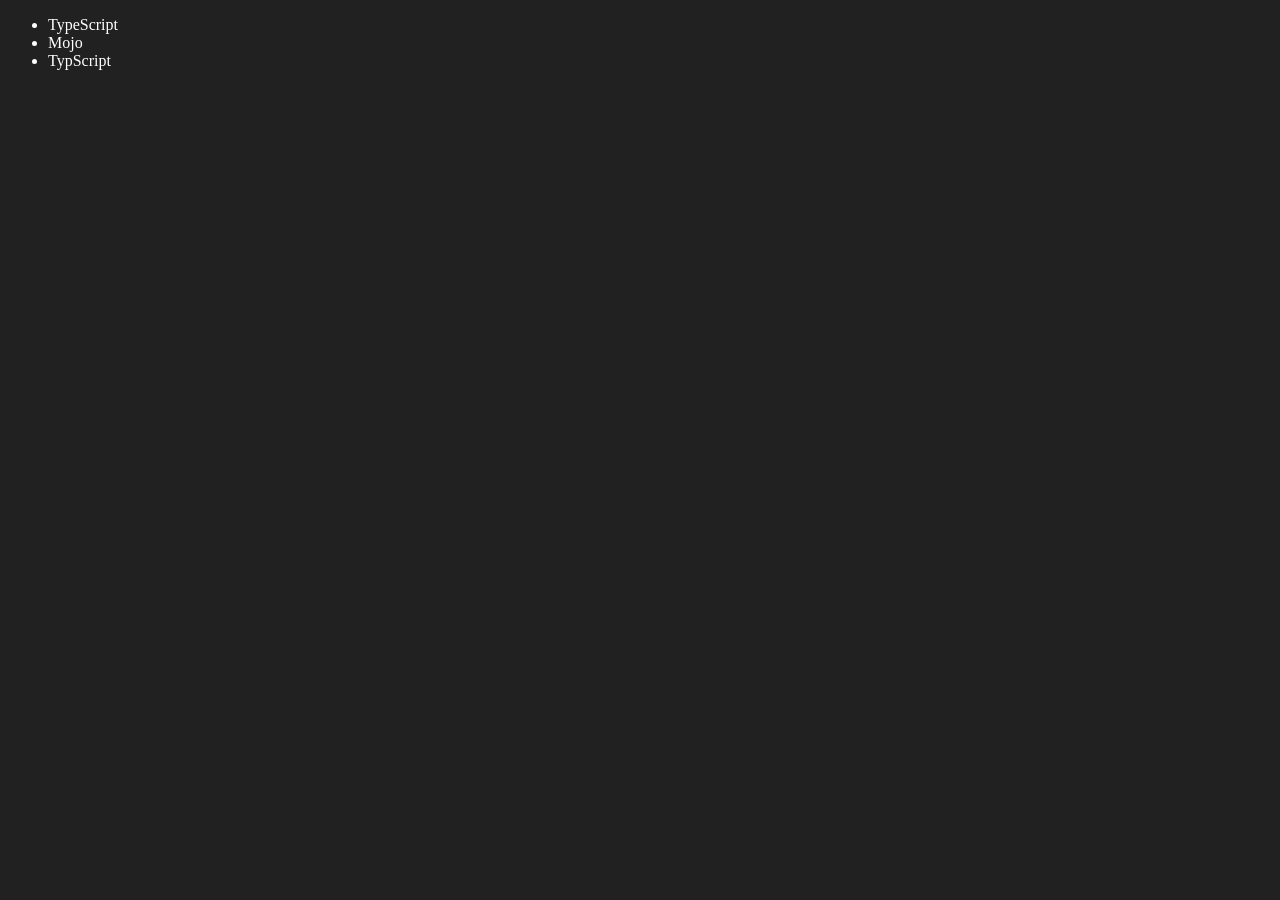
<file: 06_dom/four.html>
<!DOCTYPE html>
<html lang="en">
<head>
    <meta charset="UTF-8">
    <meta name="viewport" content="width=device-width, initial-scale=1.0">
    <title>Chai aur code | DOM</title>
</head>
<body style="background-color: #212121; color: #fff;">
    <ul class="language">
        <li>Javascript</li>
    </ul>
</body>
<script>
    function addLanaguage(langName){
        const li = document.createElement('li');
        li.innerHTML = `${langName}` 
        const parent = document.querySelector('.language');
        parent.appendChild(li)
    }
    addLanaguage('Python')
    addLanaguage('TypScript')

    function addOptiLanguage(langName){
        const li = document.createElement('li');
        li.appendChild(document.createTextNode(langName));
        document.querySelector('.language').appendChild(li)
    }
    addOptiLanguage('golang');

    // Edit
    const secondLang = document.querySelector("li:nth-child(2)")
    // secondLang.innerHTML = "Mojo"
    const newli = document.createElement('li')
    newli.textContent = "Mojo"
    secondLang.replaceWith(newli)

    // Edit
    const firstLang = document.querySelector("li:first-child");
    firstLang.outerHTML = '<li>TypeScript</li>'

    // Remove
    const lastLang = document.querySelector('li:last-child')
    lastLang.remove();
</script>
</html>
</file>
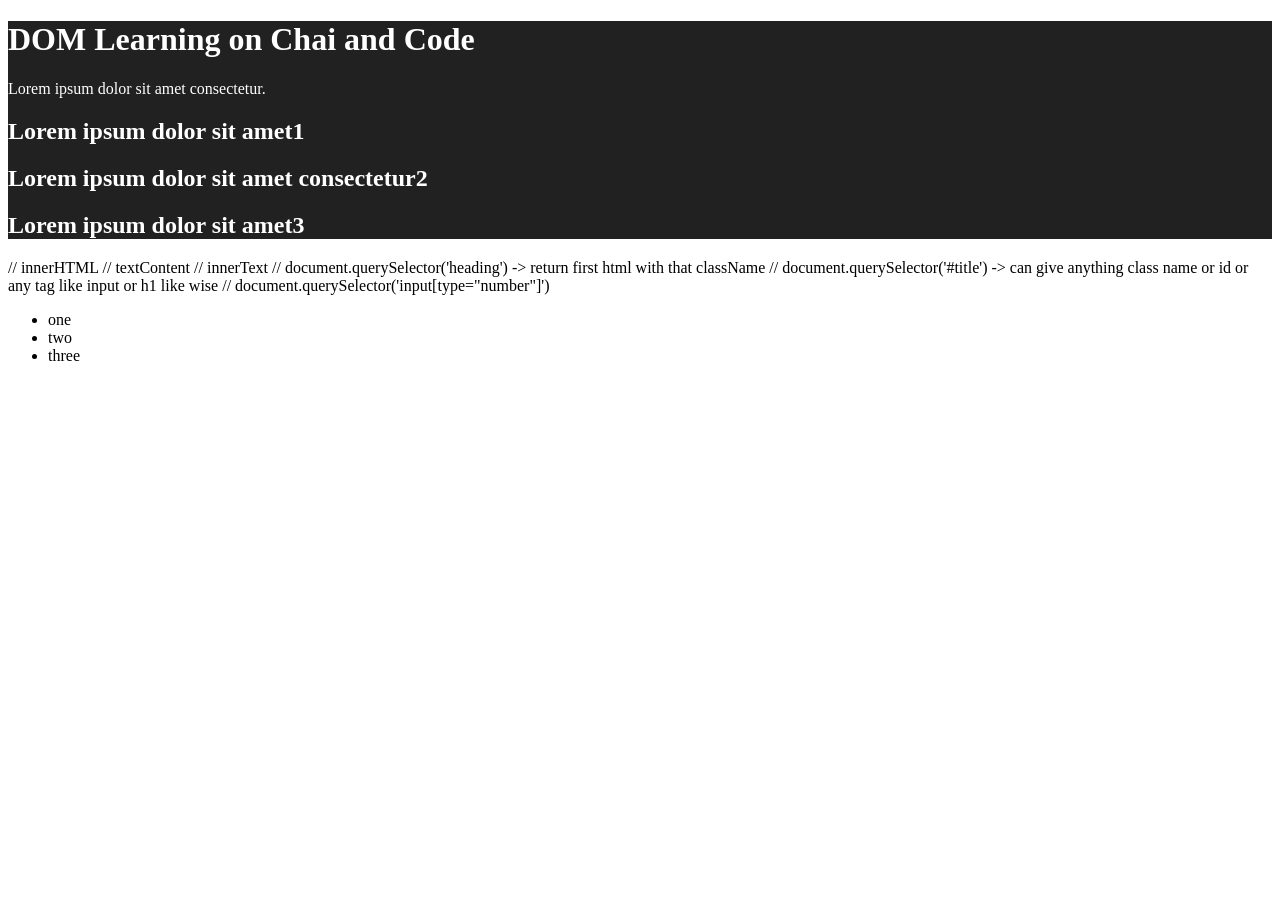
<file: 06_dom/one.html>
<!DOCTYPE html>
<html lang="en">
<head>
    <meta charset="UTF-8">
    <title>DOM Learning</title>
    <style>
        .bg-black{
            background-color: #212121;
            color: #fff;
        }
    </style>
</head>
<body>
    <div class="bg-black">
        <h1 id="title" class="heading">DOM Learning on Chai and Code</h1>
        <p>Lorem ipsum dolor sit amet consectetur.</p>
        <h2>Lorem ipsum dolor sit amet1</h2>
        <h2>Lorem ipsum dolor sit amet consectetur2</h2>
        <h2>Lorem ipsum dolor sit amet3</h2>
    </div>
</body>
</html>

// innerHTML
// textContent
// innerText

// document.querySelector('heading') -> return first html with that className
// document.querySelector('#title') -> can give anything class name or id or any tag like input or h1 like wise
// document.querySelector('input[type="number"]')

<ul>
    <li>one</li>
    <li>two</li>
    <li>three</li>
</ul>
</file>
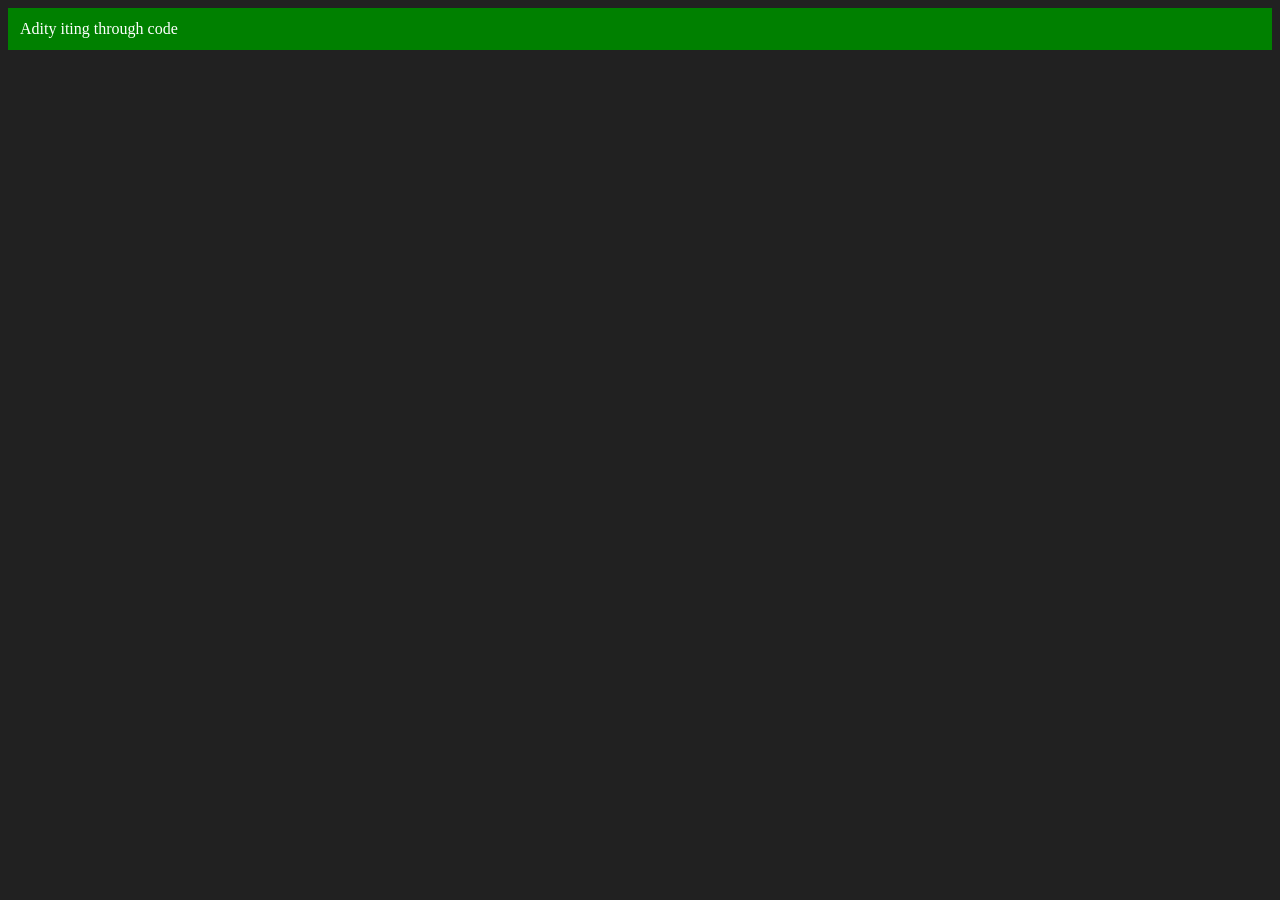
<file: 06_dom/three.html>
<!DOCTYPE html>
<html lang="en">
<head>
    <meta charset="UTF-8">
    <meta name="viewport" content="width=device-width, initial-scale=1.0">
    <title>DOM Chai aur Code</title>
</head>
<body style="background-color: #212121; color: white;">
    
</body>
<script>
    const div = document.createElement('div')
    console.log(div);
    div.className = "main"
    div.id = Math.round(Math.random()*10 + 1)
    div.setAttribute("title", "Generate title")
    div.style.backgroundColor = "green"
    div.style.padding = "12px"
    // div.innerHTML = "Aditya writing through code"
    const addText = document.createTextNode("Adity iting through code");
    div.appendChild(addText);
    document.body.appendChild(div);
</script>
</html>
</file>
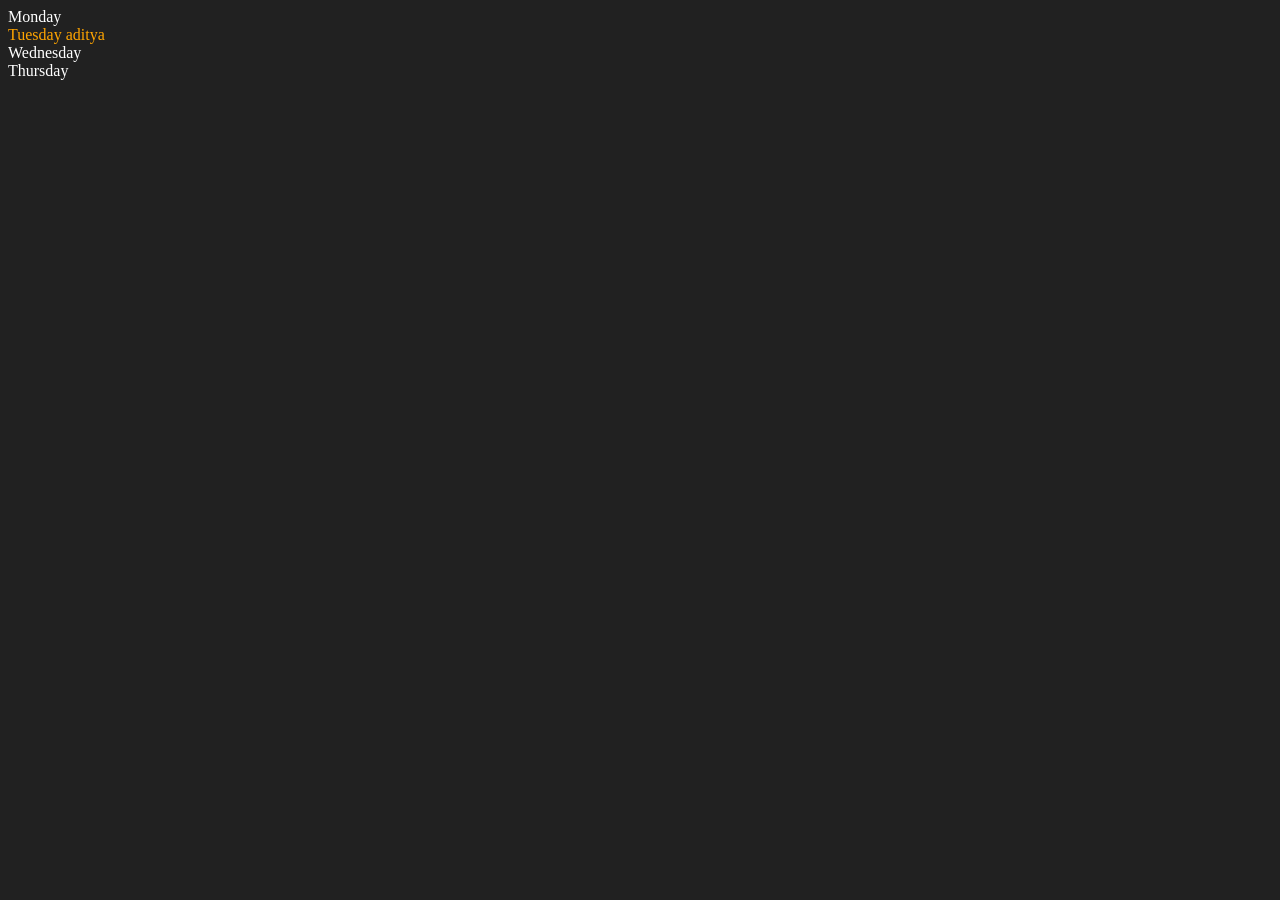
<file: 06_dom/two.html>
<!DOCTYPE html>
<html lang="en">
<head>
    <meta charset="UTF-8">
    <meta name="viewport" content="width=device-width, initial-scale=1.0">
    <title>DOM  | Aditya Coder</title>
</head>
<body style="background-color: #212121; color: white;">
    <div class="parent">
        <div class="day">Monday</div>
        <div class="day">Tuesday <span> aditya</span></div>
        <div class="day">Wednesday</div>
        <div class="day">Thursday</div>
    </div>
</body>
<script>
    // textContent - Includes hidden text.
    // innerText - Only visible text.
    // innerHTML - Returns HTML.
    const parent = document.querySelector('.parent')
    // console.log(parent);
    // console.log(parent.children);
    // console.log(parent.children[1]);
    // console.log(parent.children[1].textContent);
    // console.log(parent.children[1].innerHTML);
    // console.log(parent.children[1].innerText);


    // for (let index = 0; index < parent.children.length; index++) {
    //     const element = parent.children[index].innerHTML;
    //     console.log(element);
    // }

    parent.children[1].style.color = "orange";
    // console.log(parent.firstElementChild);
    // console.log(parent.lastElementChild);

    const dayOne = document.querySelector('.day')
    console.log(dayOne);
    console.log(dayOne.parentElement);
    console.log(dayOne.nextElementSibling);
    console.log(dayOne.nextElementSibling.nextElementSibling);


    console.log("NODES: ",parent.childNodes);
</script>
</html>
</file>
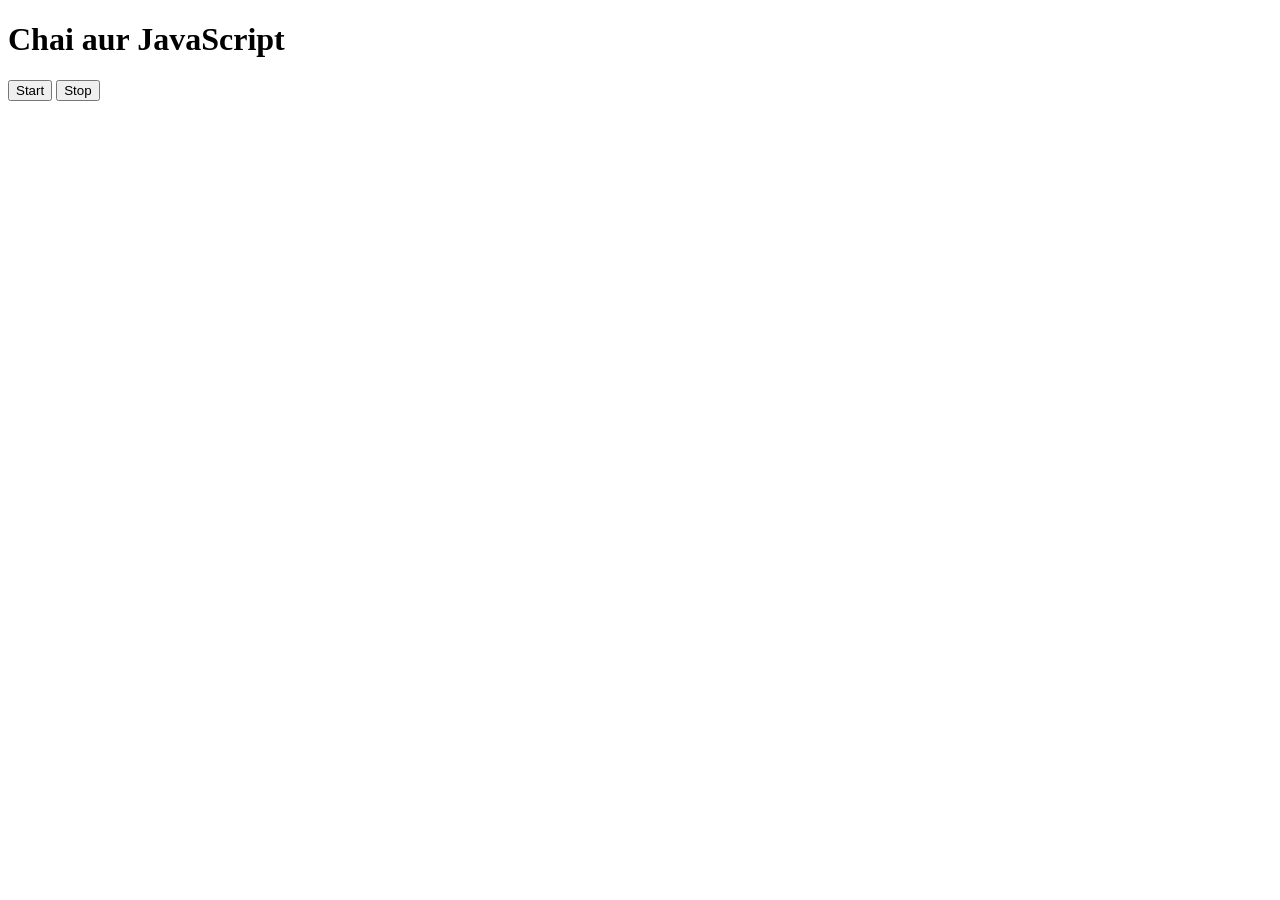
<file: 08_events/three.html>
<!DOCTYPE html>
<html lang="en">
<head>
    <meta charset="UTF-8">
    <meta name="viewport" content="width=device-width, initial-scale=1.0">
    <title>Document</title>
</head>
<body>
    <h1>Chai aur JavaScript</h1>
    <button id="start">Start</button>
    <button id="stop">Stop</button>
</body>
<script>
    // setInterval -> can also take third parameter as value anything you want to pass like string, number etc...
    let greetInterval ;
    document.querySelector('#start').addEventListener('click',()=>{
        let a = 1;
        greetInterval = setInterval(function(){
            a++;
            console.log(`Aditya Ji Hello , ${a}`);
        },1000);
    })
    document.querySelector('#stop').addEventListener('click',()=>{
        const stopGreet = clearInterval(greetInterval);
    })
</script>
</html>
</file>
